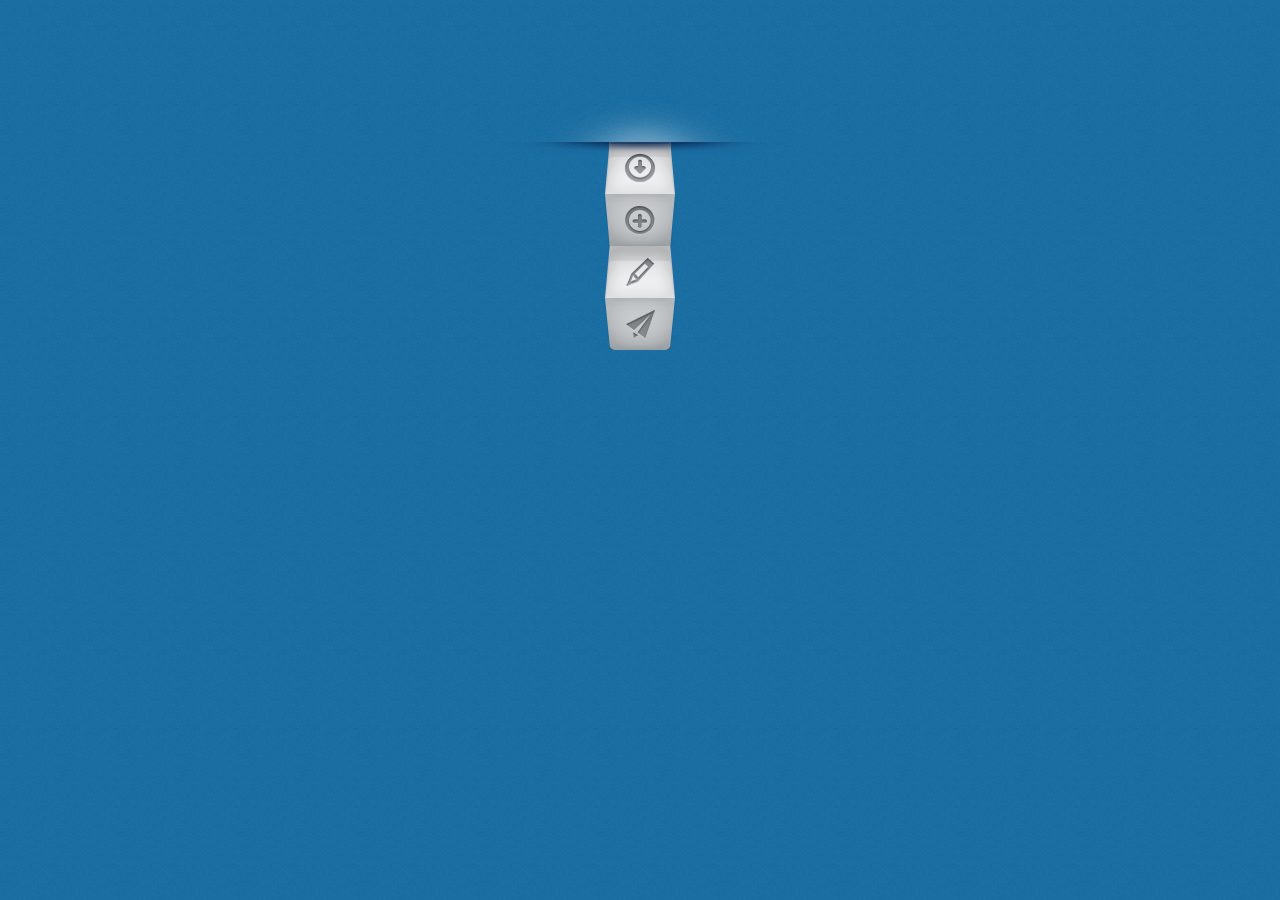
<file: index.html>
<!DOCTYPE HTML>
<html>
<head>
	<meta charset="UTF-8">
	<title>collapsable list</title>
	<link rel="stylesheet" style="text/css" href="style.css" media="all">
</head>
<body>
	<div class="wrapper">
		<ul class="list">
			<li class="list-top"></li>
			<li class="share item">
				<a href="#"><img alt="share" title="share" src="images/share.png"></a>
			</li>
			<li class="edit item">
				<a href="#"><img alt="edit" title="edit" src="images/edit.png"></a>
			</li>
			<li class="add item">
				<a href="#"><img alt="add" title="add" src="images/add.png"></a>
			</li>
			<li class="select item">
				<a href="#"><img alt="select" title="select" src="images/select.png"></a>
			</li>
		</ul>	
	</div>
	<script type="text/javascript" src="jquery-1.8.2.js"></script>
	<script type="text/javascript" src="collapsable.js"></script>
</body>
</html>
</file>
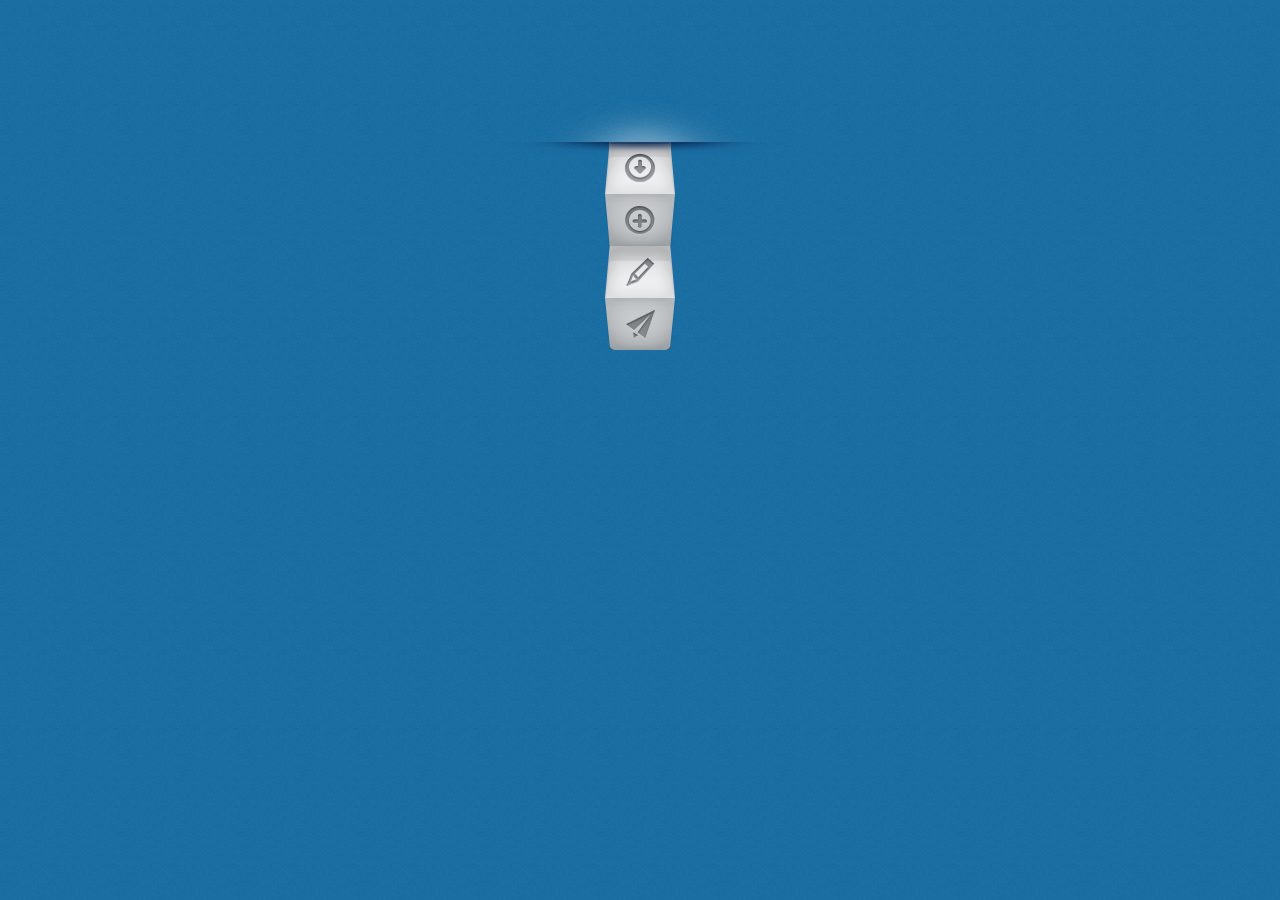
<file: collapse.html>
<!DOCTYPE HTML>
<html>
<head>
	<meta charset="UTF-8">
	<title>collapsable list</title>
	<link rel="stylesheet" style="text/css" href="style.css" media="all">
</head>
<body>
	<div class="wrapper">
		<ul class="list">
			<li class="list-top"></li>
			<li class="share item">
				<a href="#"><img alt="share" title="share" src="images/share.png"></a>
			</li>
			<li class="edit item">
				<a href="#"><img alt="edit" title="edit" src="images/edit.png"></a>
			</li>
			<li class="add item">
				<a href="#"><img alt="add" title="add" src="images/add.png"></a>
			</li>
			<li class="select item">
				<a href="#"><img alt="select" title="select" src="images/select.png"></a>		
			</li>
		</ul>	
	</div>
	<script type="text/javascript" src="jquery-1.8.2.js"></script>
	<script type="text/javascript" src="collapsable.js"></script>
</body>
</html>
</file>
<file: style.css>
html
, body
, div
, ul
, li
, a {
	margin: 0;
	padding: 0;
}

body{
	background: url('images/bg.jpg') repeat;
}

ul {
	list-style-type: none;
}

img {
	border: none;
}

.wrapper {
	width: 400px;
	margin: 100px auto;
}

.list {
	position: relative;
	width: 292px;
	margin: 0 auto;
}

.list li {
	position: absolute;
	left: 106px;
}

.list .list-top {
	background: url('images/top.png') 50% 3% no-repeat;
	width: 292px;
	height: 81px;
	top: 0;
	left: 0;
}

.select {
	top: 42px;
}

.add {
	top: 94px;
}

.edit {
	top: 146px;
}

.share {
	top: 198px;
}

.item img {
	-webkit-transform-origin: 50% 0;
	-moz-transform-origin: 50% 0;
	-ms-transform-origin: 50% 0;
	transform-origin: 50% 0;
}

.list:hover img {
	/*-webkit-transform: scale(1,0.5);*/
}
</file>
